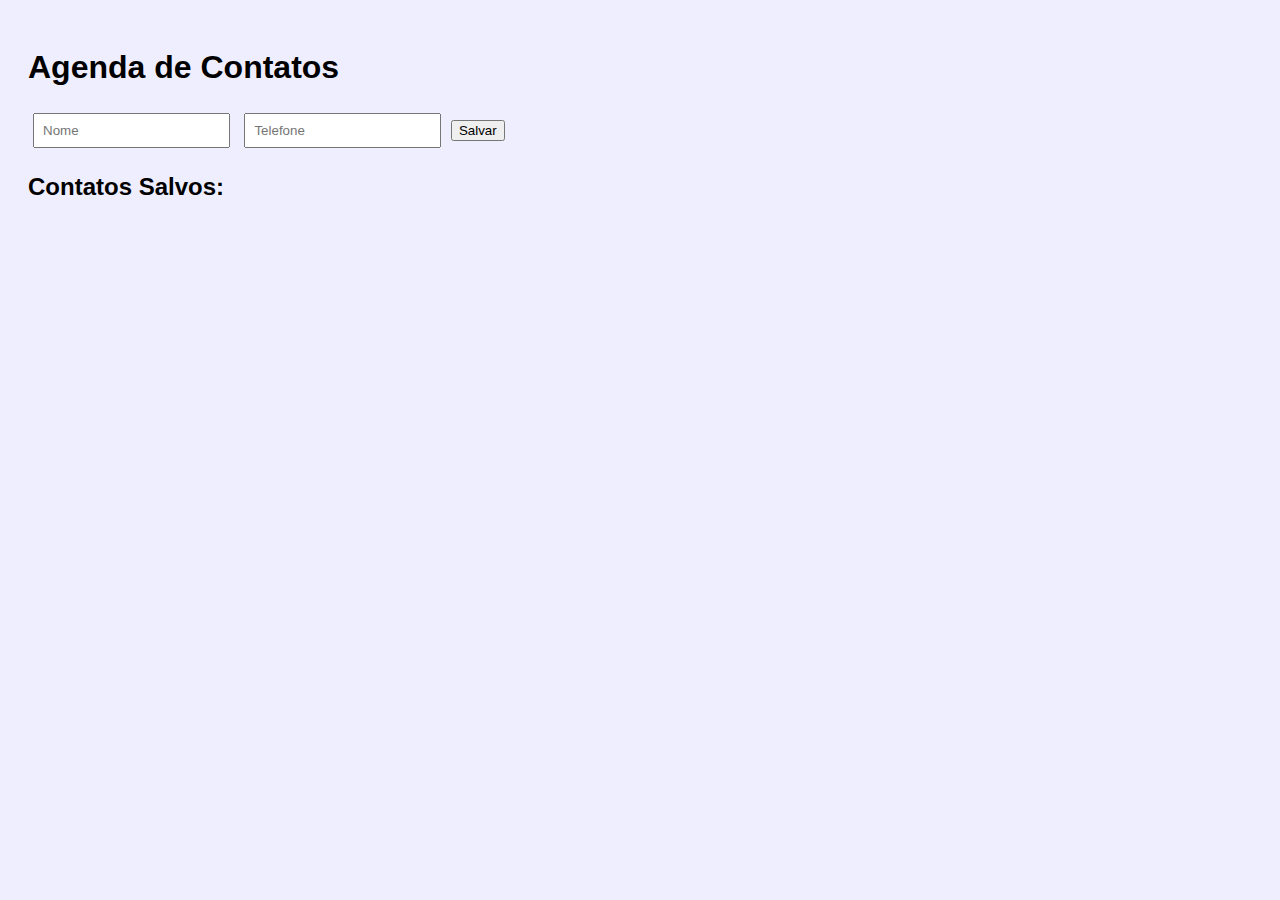
<file: exc02/index.html>
<!DOCTYPE html>
<html lang="pt-br">
<head>
    <meta charset="UTF-8">
    <title>Contatos</title>
    <link rel="stylesheet" href="style.css">
</head>
<body>
    <h1>Agenda de Contatos</h1>

    <input type="text" id="nome" placeholder="Nome">
    <input type="text" id="telefone" placeholder="Telefone">
    <button onclick="salvarContato()">Salvar</button>

    <h2>Contatos Salvos:</h2>
    <ul id="listaContatos"></ul>

    <script src="script.js"></script>
</body>
</html>
</file>
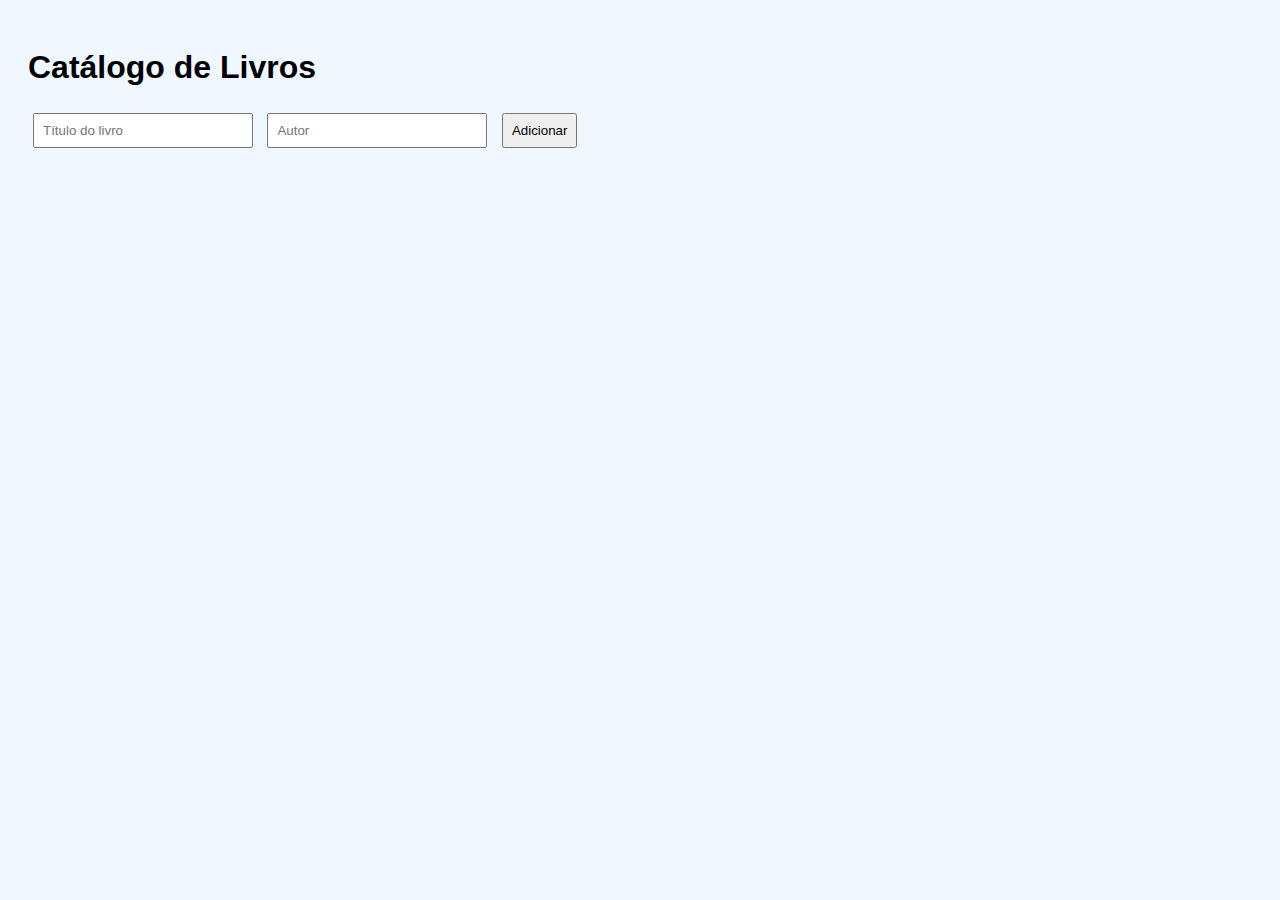
<file: exc03/index.html>
<!DOCTYPE html>
<html lang="pt-br">
<head>
    <meta charset="UTF-8">
    <title>Catálogo de Livros</title>
    <link rel="stylesheet" href="style.css">
</head>
<body>
    <h1>Catálogo de Livros</h1>

    <input type="text" id="titulo" placeholder="Título do livro">
    <input type="text" id="autor" placeholder="Autor">
    <button onclick="adicionarLivro()">Adicionar</button>

    <ul id="listaLivros"></ul>

    <script src="script.js"></script>
</body>
</html>
</file>
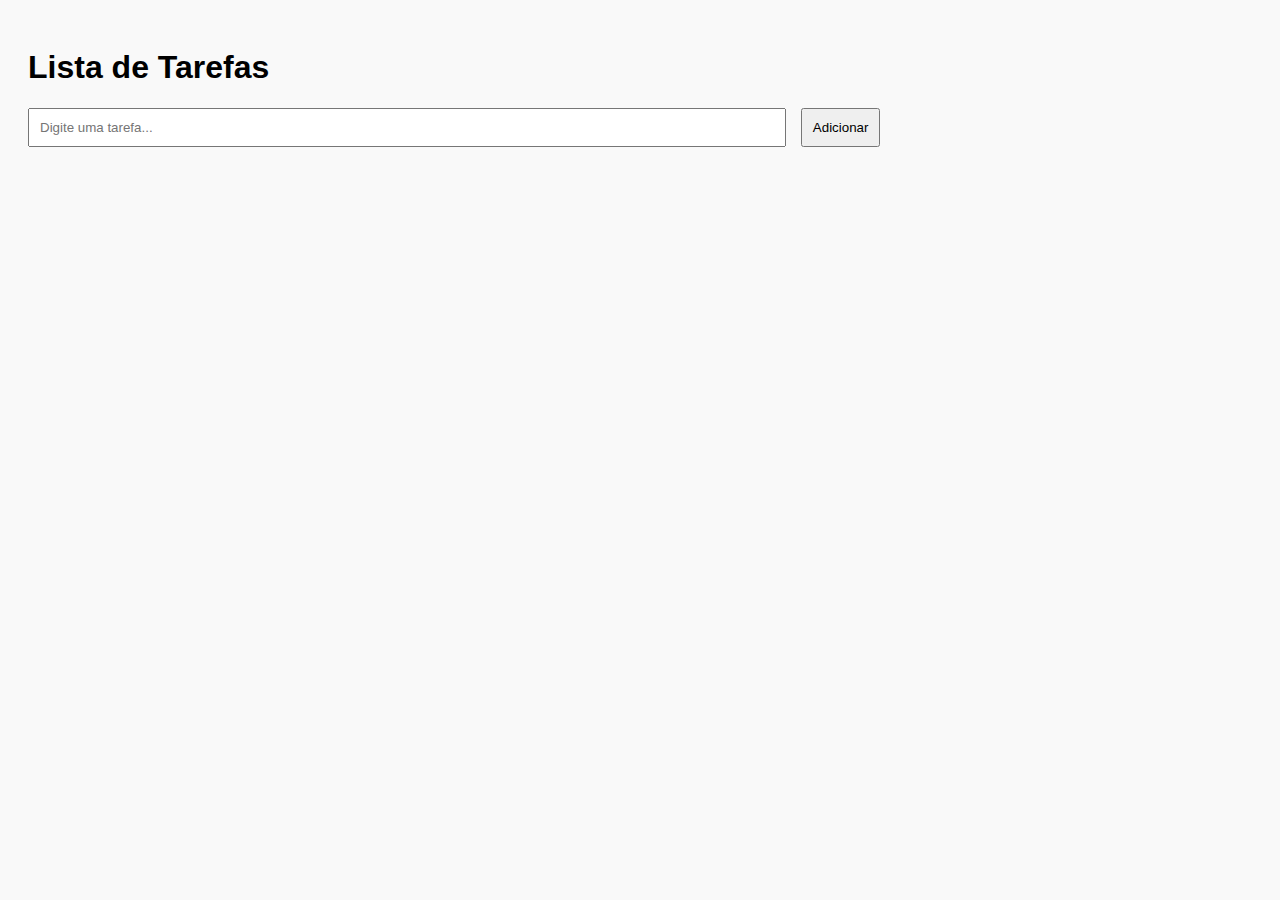
<file: exc1/index.html>
<!DOCTYPE html>
<html lang="pt-br">
<head>
    <meta charset="UTF-8">
    <title>Lista de Tarefas</title>
    <link rel="stylesheet" href="style.css">
</head>
<body>
    <h1>Lista de Tarefas</h1>

    <input type="text" id="novaTarefa" placeholder="Digite uma tarefa...">
    <button onclick="adicionarTarefa()">Adicionar</button>

    <ul id="listaTarefas"></ul>

    <script src="script.js"></script>
</body>
</html>
</file>
<file: exc02/style.css>
body {
    font-family: sans-serif;
    padding: 20px;
    background: #eef;
}

input {
    margin: 5px;
    padding: 8px;
}
</file>
<file: exc03/style.css>
body {
    font-family: Arial;
    background-color: #f0f8ff;
    padding: 20px;
}

input {
    padding: 8px;
    margin: 5px;
    width: 200px;
}

button {
    padding: 8px;
    margin: 5px;
}

li {
    margin: 10px 0;
    background: #e0f7fa;
    padding: 10px;
    border-radius: 5px;
}
</file>
<file: exc1/style.css>
body {
    font-family: Arial, sans-serif;
    padding: 20px;
    background: #f9f9f9;
}

input {
    padding: 10px;
    width: 60%;
}

button {
    padding: 10px;
    margin-left: 10px;
}

li {
    margin-top: 10px;
}
</file>
